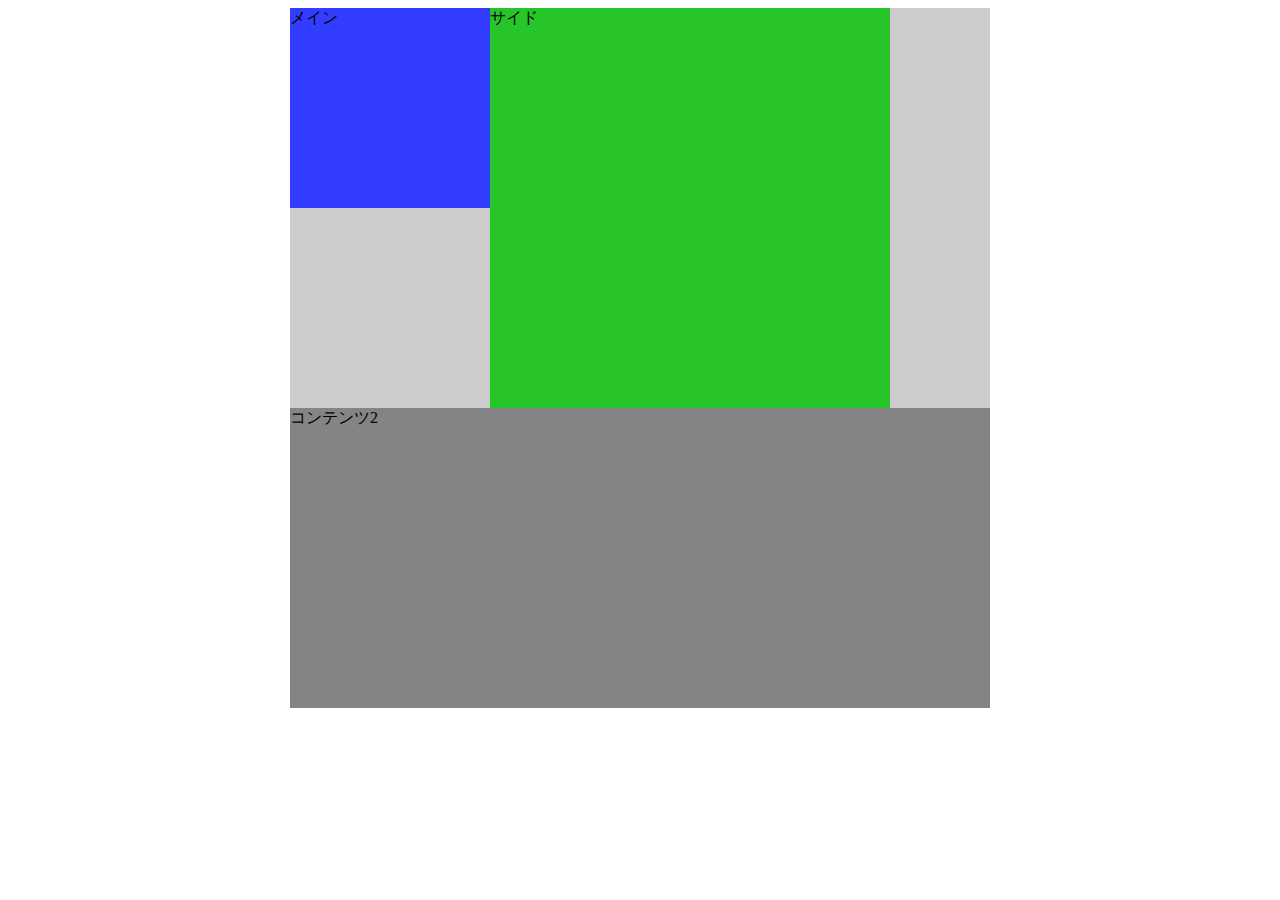
<file: css/test.html>
<html>
<head>
  <style type="text/css">
  #content1 {
    width: 700px;
    margin: 0 auto;
    background: #CCCCCC;
  }
  #content2 {
    width: 700px;
    height: 300px;
    margin: 0 auto;
    background: #848484;
  }
  #main {
    float: left;
    width: 200px;
    height: 200px;
    background: #333DFF;
  }
  #side {
    float: left;
    width: 400px;
    height: 400px;
    background: #27C42A;
  }
  /* 追記 */
  .clearfix:after {
    content: "";
    display: block;
    clear: both;
  }
  /* #underを削除 */
  </style>
</head>
<body>
  <!-- 修正 -->
  <div class="clearfix" id="content1">
    <div id="main">メイン</div>
    <div id="side">サイド</div>
    <!-- underを削除 -->
  </div>
  <div id="content2">
    コンテンツ2
  </div>
</body>
</html>
</file>
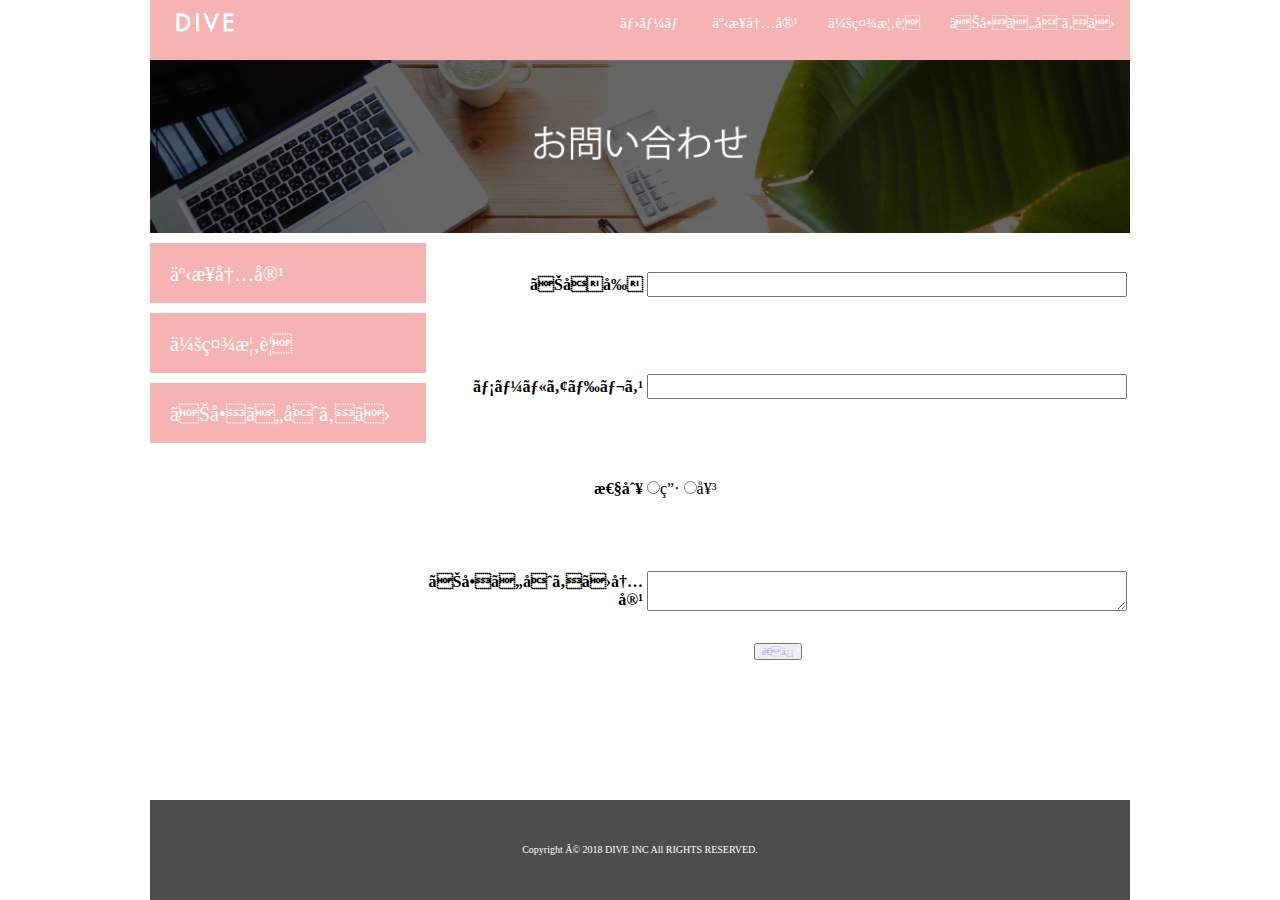
<file: submission/submission.html>
<!DOCTYPE>
<html>
<head>
  <meat charset="utf-8">
  <link rel="stylesheet" href="../css/normalize.css">
  <link rel="stylesheet" href="../css/submission.css">
  <title>株式会社DIVE</title>
</head>
<body>
  <div class="container">
  <header class="header clearfix">
    <a href="index.html">
      <img src="../images/logo.png" class="logo_image">
    </a>
    <nav>
      <ul class="top_menu clearfix">
        <li><a href="index.html">ホーム</a></li>
        <li><a href="#">事業内容</a></li>
        <li><a href="#">会社概要</a></li>
        <li><a href="#">お問い合わせ</a></li>
      </ul>
    </nav>
  </header>
  <img src="../images/contact.png" class="image_area">
  <div class="wrapper clearfix">
    <aside class="side_menu" >
      <nav>
        <ul>
          <li><a href="#">事業内容</a></li>
          <li><a href="#">会社概要</a></li>
          <li><a href="#">お問い合わせ</a></li>
        </ul>
      </nav>
    </aside>
    <article class="content">
      <form action="">
        <table border="0">
          <tr clss="block__table">
            <th>お名前</th>
            <td><input class="name" type="text"></td>
          </tr>
          <tr>
            <th>メールアドレス</th>
            <td><input class="name" type="text"></td>
          </tr>
          <tr>
            <th>性別</th>
            <div class="radio">
              <td>
                <input type="radio" name="gender" value="male">男
                <input type="radio" name="gender" value="female">女
              </td>
            </div>
          </tr>
          <tr>
            <th class="info">お問い合わせ内容</th>
            <td><textarea class="note" name="content"></textarea></td>
          </tr>
        </table>
        <div class="submit">
          <input type="submit" value="送信" class="submit__button" style="color: #acacff;">
        </div>
      </form>
    </article>
  </div>
  <footer class="footer">
    <p>Copyright © 2018 DIVE INC All RIGHTS RESERVED.</p>
  </footer>
  </div>
</body>
</html>
</file>
<file: css/submission.css>
html {
  font-size: 62.5%;
  height: 100%;
}

body {
  height: 100%;
}

.header {
  background-color: #F5B4B3;
  font-size: 1.5rem;
  height: 60px;
}

.logo_image {
  width: 110px;
  float: left;
  margin: 0;
}

.top_menu li {
  float: left;
  width: auto;
}

.clearfix:after {
  content: "";
  display: block;
  clear: both;
}

ul {
  padding: 0;
}

li {
  list-style: none;

}

.top_menu li a {
  color: #fff;
  text-decoration: none;
  display: block;
  padding: 15px;

}


.top_menu li a:hover {
  text-decoration: underline;
}

ul.top_menu{
  float: right;
  margin: 0;
}

.image_area{
  width: 100%;
}

.side_menu li{
  background-color: #F5B4B3;
  height: 6rem;
  margin-bottom: 10px;
}

.side_menu li a{
  font-size:2rem;
  color: #fff;
  text-decoration: none;
  display: block;
  padding: 2rem;
}

.side_menu {
  width: 300px;
}


.container {
  width: 980px;
  margin: 0 auto;
  min-height: 100%;
 position: relative;
}


.side_menu li:hover{
  opacity: 0.6;
}

.banner a:hover {
  opacity: 0.6;
}

.name {
  width: 480px;
}

th {
  text-align :right;
  font-size: 16;
}

td {

}

.wrapper {
  display: flex;
}

table {
width: 630px !important;
height: : 210px;
}

.block__table {
height: 50px;
}
.submit {
  text-align: center;
}

.submit__button:hover {
	opacity: 0.5 ;

}


.radio {
  display: flex;
}
tr {
  height: 100px;
}
.note {
  height: 40px;
  width: 480px;
}

.info {
  width: 150px;
  height: 7rem;
}

.footer{
  width: 100%;
  height: 100px;
  bottom: 0;
  background-color: #4D4D4D;
  display: table;
  position: absolute;
}


.footer p {
  font-size: 1rem;
  color: #fff;
  text-align: center;
  vertical-align: middle;
  display: table-cell;
}
</file>
